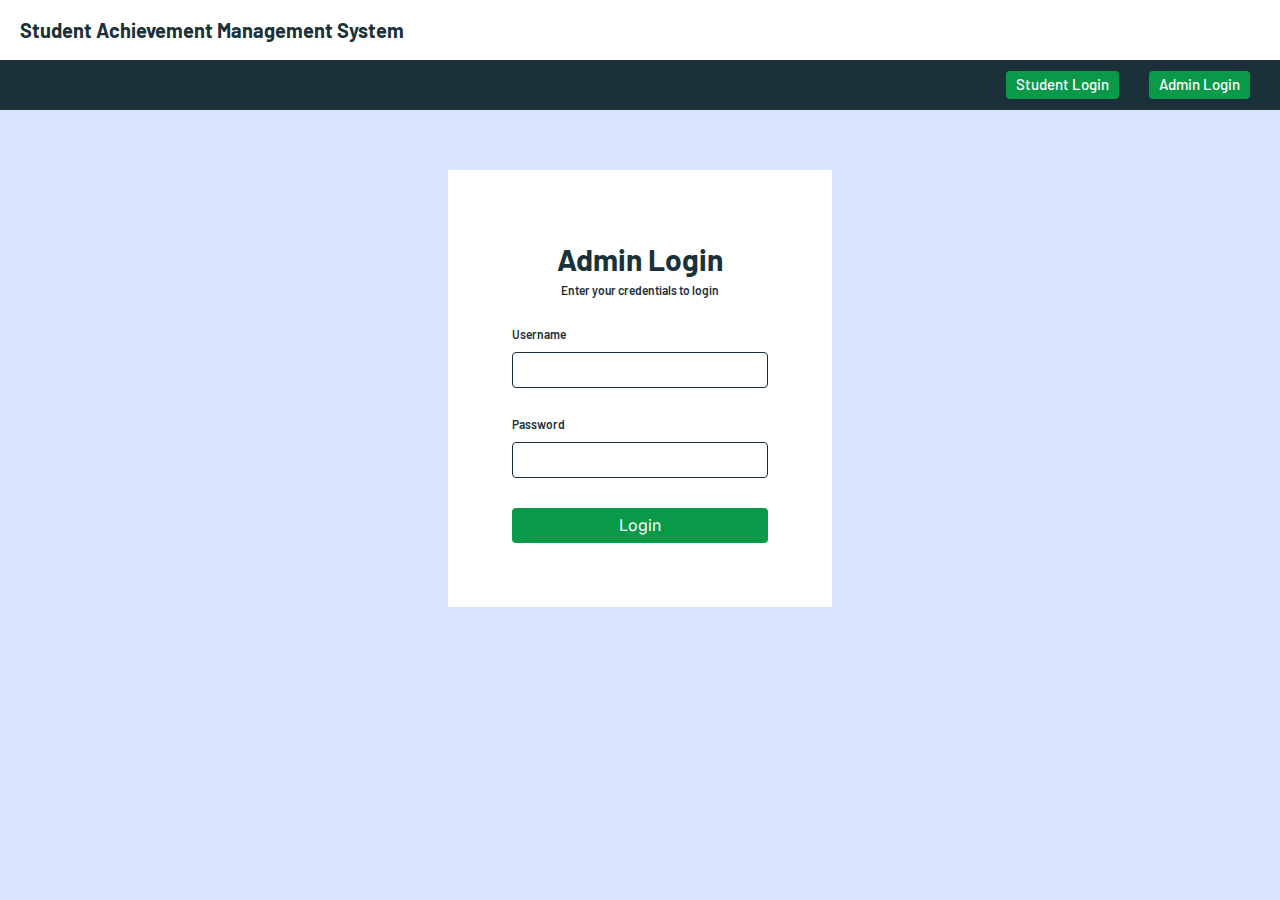
<file: index.html>
<!DOCTYPE html>
<html lang="en">
  <head>
    <title>Project</title>
    <meta property="og:title" content="Project" />
    <meta name="viewport" content="width=device-width, initial-scale=1.0" />
    <meta charset="utf-8" />
    <meta property="twitter:card" content="summary_large_image" />

    <style data-tag="reset-style-sheet">
      html {  line-height: 1.15;}body {  margin: 0;}* {  box-sizing: border-box;  border-width: 0;  border-style: solid;}p,li,ul,pre,div,h1,h2,h3,h4,h5,h6,figure,blockquote,figcaption {  margin: 0;  padding: 0;}button {  background-color: transparent;}button,input,optgroup,select,textarea {  font-family: inherit;  font-size: 100%;  line-height: 1.15;  margin: 0;}button,select {  text-transform: none;}button,[type="button"],[type="reset"],[type="submit"] {  -webkit-appearance: button;}button::-moz-focus-inner,[type="button"]::-moz-focus-inner,[type="reset"]::-moz-focus-inner,[type="submit"]::-moz-focus-inner {  border-style: none;  padding: 0;}button:-moz-focus,[type="button"]:-moz-focus,[type="reset"]:-moz-focus,[type="submit"]:-moz-focus {  outline: 1px dotted ButtonText;}a {  color: inherit;  text-decoration: inherit;}input {  padding: 2px 4px;}img {  display: block;}html { scroll-behavior: smooth  }
    </style>
    <style data-tag="default-style-sheet">
      html {
        font-family: Inter;
        font-size: 16px;
      }

      body {
        font-weight: 400;
        font-style:normal;
        text-decoration: none;
        text-transform: none;
        letter-spacing: normal;
        line-height: 1.15;
        color: var(--dl-color-gray-black);
        background-color: var(--dl-color-gray-white);

      }
    </style>
    <link
      rel="stylesheet"
      href="https://fonts.googleapis.com/css2?family=Barlow:ital,wght@0,100;0,200;0,300;0,400;0,500;0,600;0,700;0,800;0,900;1,100;1,200;1,300;1,400;1,500;1,600;1,700;1,800;1,900&amp;display=swap"
      data-tag="font"
    />
    <link
      rel="stylesheet"
      href="https://fonts.googleapis.com/css2?family=Inter:wght@100;200;300;400;500;600;700;800;900&amp;display=swap"
      data-tag="font"
    />
    <!--This is the head section-->
    <!-- <style> ... </style> -->
    <link rel="stylesheet" href="./style.css" />
  </head>
  <body>
    <div>
      <link href="./index.css" rel="stylesheet" />

      <div class="page1111-container">
        <div class="page1111-container01">
          <span class="page1111-text">Student Achievement Management System</span>
        </div>
        <div class="page1111-container02">
          <div class="page1111-container03">
            <span onclick="location.href='./login.html'" class="page1111-text1">Student Login</span>
            <span onclick="location.href='./'" class="page1111-text2">Admin Login</span>
          </div>
        </div>
        <div class="page1111-container04">
          <div class="page1111-container05">
            <div class="page1111-container06">
              <span class="page1111-text3">Admin Login</span>
            </div>
            <div class="page1111-container07">
              <span class="page1111-text4">
                Enter your credentials to login
              </span>
            </div>
            <form method="get" action="./admin_login.php">
            <div class="page1111-container08">
              <span class="page1111-text5">Username</span>
            </div>
            <input
              type="text"
              name="username"
              class="page1111-textinput input"
            />
            <div class="page1111-container09">
              <span class="page1111-text6">Password</span>
            </div>
            <input
              type="text"
              name="pass"
              class="page1111-textinput1 input"
            />
            <button class="page1111-button button">Login</button>
          </form>
          </div>
        </div>
      </div>
    </div>
  </body>
</html>
</file>
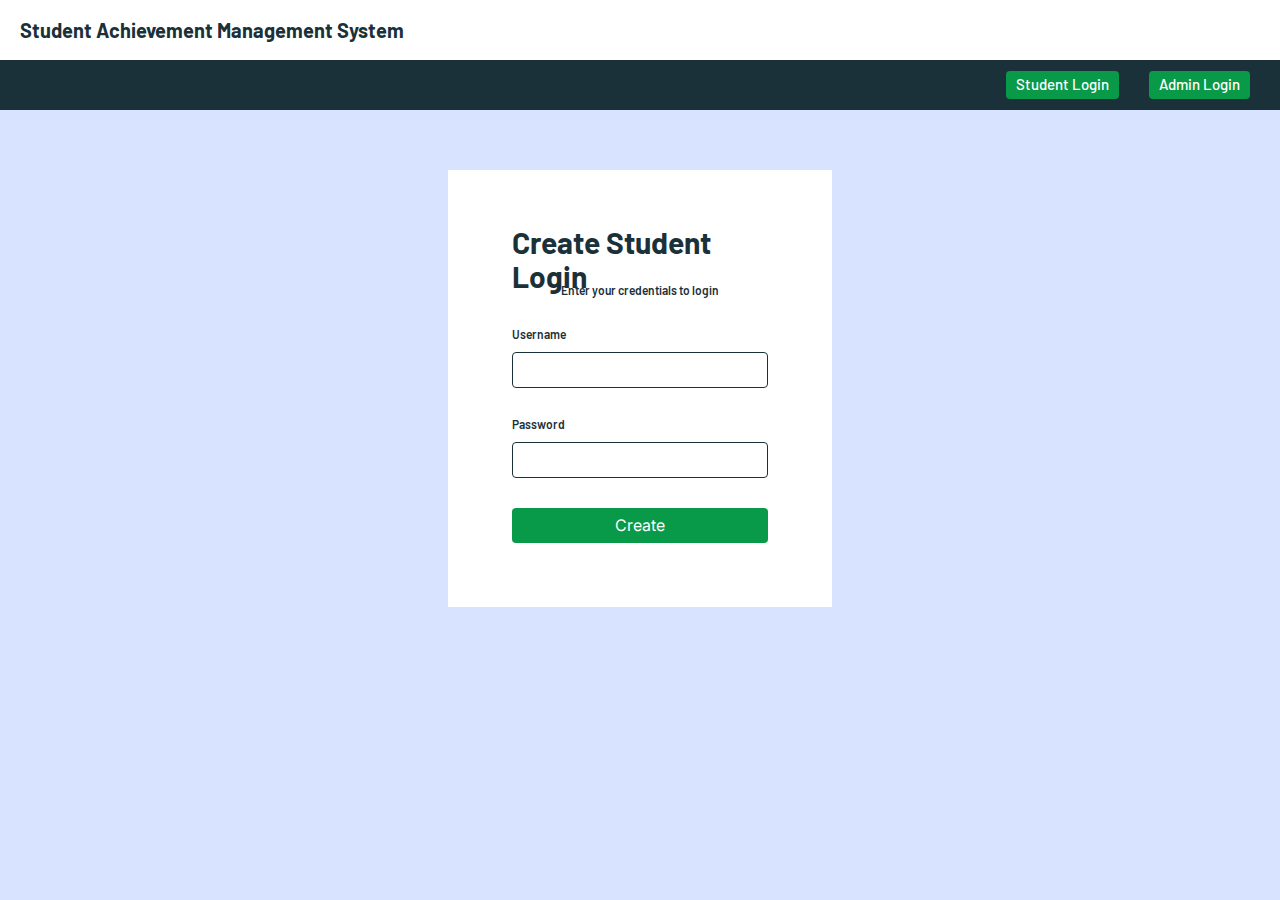
<file: create.html>
<!DOCTYPE html>
<html lang="en">
  <head>
    <title>Project</title>
    <meta property="og:title" content="Project" />
    <meta name="viewport" content="width=device-width, initial-scale=1.0" />
    <meta charset="utf-8" />
    <meta property="twitter:card" content="summary_large_image" />

    <style data-tag="reset-style-sheet">
      html {  line-height: 1.15;}body {  margin: 0;}* {  box-sizing: border-box;  border-width: 0;  border-style: solid;}p,li,ul,pre,div,h1,h2,h3,h4,h5,h6,figure,blockquote,figcaption {  margin: 0;  padding: 0;}button {  background-color: transparent;}button,input,optgroup,select,textarea {  font-family: inherit;  font-size: 100%;  line-height: 1.15;  margin: 0;}button,select {  text-transform: none;}button,[type="button"],[type="reset"],[type="submit"] {  -webkit-appearance: button;}button::-moz-focus-inner,[type="button"]::-moz-focus-inner,[type="reset"]::-moz-focus-inner,[type="submit"]::-moz-focus-inner {  border-style: none;  padding: 0;}button:-moz-focus,[type="button"]:-moz-focus,[type="reset"]:-moz-focus,[type="submit"]:-moz-focus {  outline: 1px dotted ButtonText;}a {  color: inherit;  text-decoration: inherit;}input {  padding: 2px 4px;}img {  display: block;}html { scroll-behavior: smooth  }
    </style>
    <style data-tag="default-style-sheet">
      html {
        font-family: Inter;
        font-size: 16px;
      }

      body {
        font-weight: 400;
        font-style:normal;
        text-decoration: none;
        text-transform: none;
        letter-spacing: normal;
        line-height: 1.15;
        color: var(--dl-color-gray-black);
        background-color: var(--dl-color-gray-white);

      }
    </style>
    <link
      rel="stylesheet"
      href="https://fonts.googleapis.com/css2?family=Barlow:ital,wght@0,100;0,200;0,300;0,400;0,500;0,600;0,700;0,800;0,900;1,100;1,200;1,300;1,400;1,500;1,600;1,700;1,800;1,900&amp;display=swap"
      data-tag="font"
    />
    <link
      rel="stylesheet"
      href="https://fonts.googleapis.com/css2?family=Inter:wght@100;200;300;400;500;600;700;800;900&amp;display=swap"
      data-tag="font"
    />
    <!--This is the head section-->
    <!-- <style> ... </style> -->
    <link rel="stylesheet" href="./style.css" />
  </head>
  <body>
    <div>
      <link href="./index.css" rel="stylesheet" />

      <div class="page1111-container">
        <div class="page1111-container01">
          <span class="page1111-text">Student Achievement Management System</span>
        </div>  
        <div class="page1111-container02">
          <div class="page1111-container03">
            <span onclick="location.href='./login.html'" class="page1111-text1">Student Login</span>
            <span onclick="location.href='./'" class="page1111-text2">Admin Login</span>
          </div>
        </div>
        <div class="page1111-container04">
          <div class="page1111-container05">
            <div class="page1111-container06">
              <span class="page1111-text3">Create Student Login</span>
            </div>
            <div class="page1111-container07">
              <span class="page1111-text4">
                Enter your credentials to login
              </span>
            </div>
            <form method="get" action="create.php">
            <div class="page1111-container08">
              <span class="page1111-text5">Username</span>
            </div>
            <input
              type="text"
              name="username"
              class="page1111-textinput input"
            />
            <div class="page1111-container09">
              <span class="page1111-text6">Password</span>
            </div>
            <input
              type="text"
              name="pass"
              class="page1111-textinput1 input"
            />
            <button class="page1111-button button">Create</button>
          </form>
          </div>
        </div>
      </div>
    </div>
  </body>
</html>
</file>
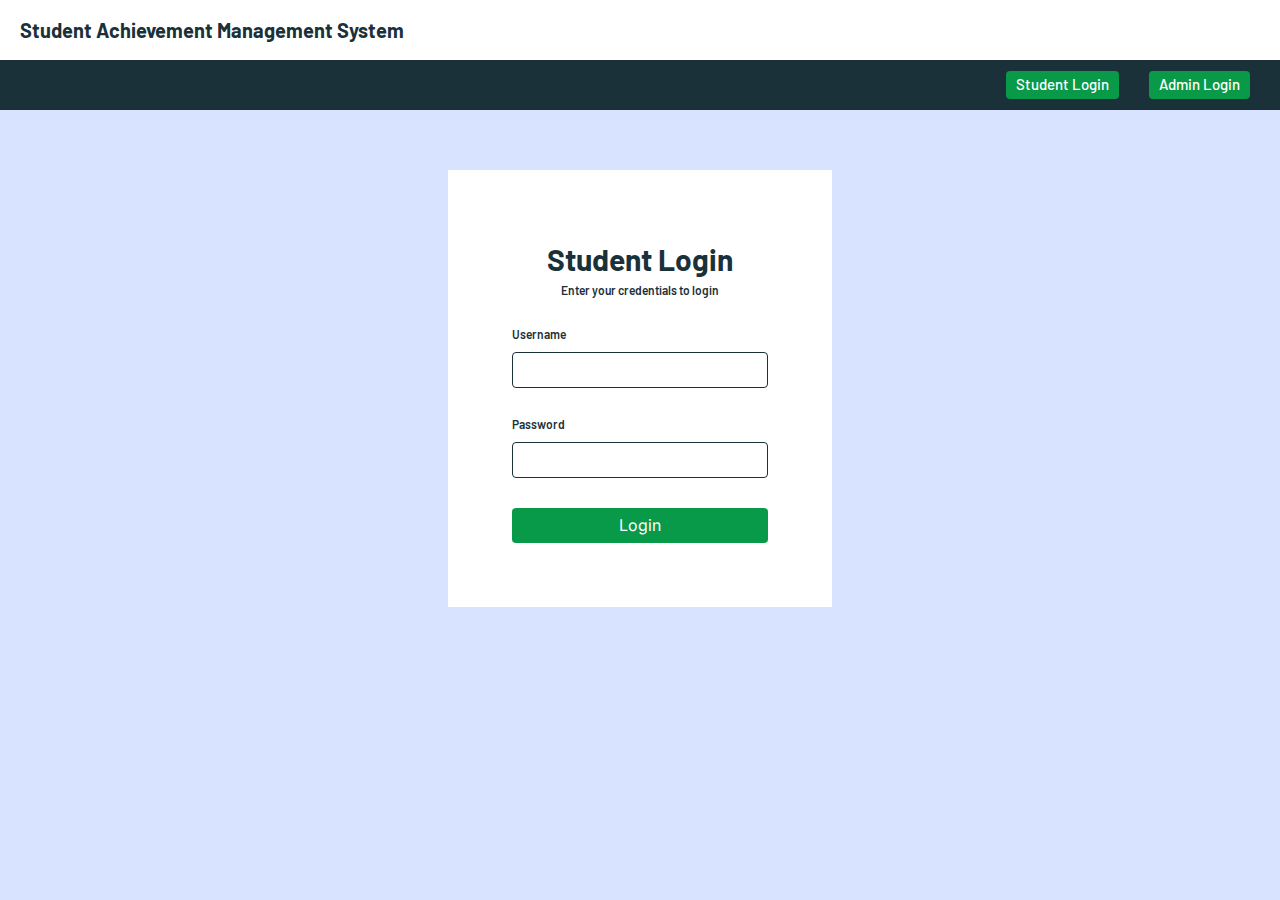
<file: login.html>
<!DOCTYPE html>
<html lang="en">
  <head>
    <title>Project</title>
    <meta property="og:title" content="Project" />
    <meta name="viewport" content="width=device-width, initial-scale=1.0" />
    <meta charset="utf-8" />
    <meta property="twitter:card" content="summary_large_image" />

    <style data-tag="reset-style-sheet">
      html {  line-height: 1.15;}body {  margin: 0;}* {  box-sizing: border-box;  border-width: 0;  border-style: solid;}p,li,ul,pre,div,h1,h2,h3,h4,h5,h6,figure,blockquote,figcaption {  margin: 0;  padding: 0;}button {  background-color: transparent;}button,input,optgroup,select,textarea {  font-family: inherit;  font-size: 100%;  line-height: 1.15;  margin: 0;}button,select {  text-transform: none;}button,[type="button"],[type="reset"],[type="submit"] {  -webkit-appearance: button;}button::-moz-focus-inner,[type="button"]::-moz-focus-inner,[type="reset"]::-moz-focus-inner,[type="submit"]::-moz-focus-inner {  border-style: none;  padding: 0;}button:-moz-focus,[type="button"]:-moz-focus,[type="reset"]:-moz-focus,[type="submit"]:-moz-focus {  outline: 1px dotted ButtonText;}a {  color: inherit;  text-decoration: inherit;}input {  padding: 2px 4px;}img {  display: block;}html { scroll-behavior: smooth  }
    </style>
    <style data-tag="default-style-sheet">
      html {
        font-family: Inter;
        font-size: 16px;
      }

      body {
        font-weight: 400;
        font-style:normal;
        text-decoration: none;
        text-transform: none;
        letter-spacing: normal;
        line-height: 1.15;
        color: var(--dl-color-gray-black);
        background-color: var(--dl-color-gray-white);

      }
    </style>
    <link
      rel="stylesheet"
      href="https://fonts.googleapis.com/css2?family=Barlow:ital,wght@0,100;0,200;0,300;0,400;0,500;0,600;0,700;0,800;0,900;1,100;1,200;1,300;1,400;1,500;1,600;1,700;1,800;1,900&amp;display=swap"
      data-tag="font"
      />
    <link
      rel="stylesheet"
      href="https://fonts.googleapis.com/css2?family=Inter:wght@100;200;300;400;500;600;700;800;900&amp;display=swap"
      data-tag="font"
      />
    <!--This is the head section-->
    <!-- <style> ... </style> -->
    <link rel="stylesheet" href="./style.css" />
  </head>
  <body>
    <div>
      <link href="./index.css" rel="stylesheet" />

      <div class="page1111-container">
        <div class="page1111-container01">
          <span class="page1111-text">Student Achievement Management System</span>
        </div>
        <div class="page1111-container02">
          <div class="page1111-container03">
            <span onclick="location.href='./login.html'" class="page1111-text1">Student
              Login</span>
            <span onclick="location.href='./'" class="page1111-text2">Admin
              Login</span>
          </div>
        </div>
        <div class="page1111-container04">
          <div class="page1111-container05">
            <div class="page1111-container06">
              <span class="page1111-text3">Student Login</span>
            </div>
            <div class="page1111-container07">
              <span class="page1111-text4">
                Enter your credentials to login
              </span>
            </div>
            <form method="get" action="login.php">
              <div class="page1111-container08">
                <span class="page1111-text5">Username</span>
              </div>
              <input
                type="text"
                name="username"
                class="page1111-textinput input"
                />
              <div class="page1111-container09">
                <span class="page1111-text6">Password</span>
              </div>
              <input
                type="text"
                name="pass"
                class="page1111-textinput1 input"
                />
              <button class="page1111-button button">Login</button>
            </form>
          </div>
        </div>
      </div>
    </div>
  </body>
</html>
</file>
<file: style.css>
:root {
  --dl-color-gray-500: #595959;
  --dl-color-gray-700: #999999;
  --dl-color-gray-900: #D9D9D9;
  --dl-size-size-large: 144px;
  --dl-size-size-small: 48px;
  --dl-color-danger-300: #A22020;
  --dl-color-danger-500: #BF2626;
  --dl-color-danger-700: #E14747;
  --dl-color-gray-black: #000000;
  --dl-color-gray-white: #FFFFFF;
  --dl-size-size-medium: 96px;
  --dl-size-size-xlarge: 192px;
  --dl-size-size-xsmall: 16px;
  --dl-space-space-unit: 16px;
  --dl-color-primary-100: #003EB3;
  --dl-color-primary-300: #0074F0;
  --dl-color-primary-500: #14A9FF;
  --dl-color-primary-700: #85DCFF;
  --dl-color-success-300: #199033;
  --dl-color-success-500: #32A94C;
  --dl-color-success-700: #4CC366;
  --dl-size-size-xxlarge: 288px;
  --dl-size-size-maxwidth: 1400px;
  --dl-radius-radius-round: 50%;
  --dl-space-space-halfunit: 8px;
  --dl-space-space-sixunits: 96px;
  --dl-space-space-twounits: 32px;
  --dl-radius-radius-radius2: 2px;
  --dl-radius-radius-radius4: 4px;
  --dl-radius-radius-radius8: 8px;
  --dl-space-space-fiveunits: 80px;
  --dl-space-space-fourunits: 64px;
  --dl-space-space-threeunits: 48px;
  --dl-space-space-oneandhalfunits: 24px;
}
.button {
  color: var(--dl-color-gray-black);
  display: inline-block;
  padding: 0.5rem 1rem;
  border-color: var(--dl-color-gray-black);
  border-width: 1px;
  border-radius: 4px;
  background-color: var(--dl-color-gray-white);
}
.input {
  color: var(--dl-color-gray-black);
  cursor: auto;
  padding: 0.5rem 1rem;
  border-color: var(--dl-color-gray-black);
  border-width: 1px;
  border-radius: 4px;
  background-color: var(--dl-color-gray-white);
}
.textarea {
  color: var(--dl-color-gray-black);
  cursor: auto;
  padding: 0.5rem;
  border-color: var(--dl-color-gray-black);
  border-width: 1px;
  border-radius: 4px;
  background-color: var(--dl-color-gray-white);
}
.list {
  width: 100%;
  margin: 1em 0px 1em 0px;
  display: block;
  padding: 0px 0px 0px 1.5rem;
  list-style-type: none;
  list-style-position: outside;
}
.list-item {
  display: list-item;
}
.teleport-show {
  display: flex !important;
  transform: none !important;
}
.Content {
  font-size: 16px;
  font-family: Inter;
  font-weight: 400;
  line-height: 1.15;
  text-transform: none;
  text-decoration: none;
}
.Heading {
  font-size: 32px;
  font-family: Inter;
  font-weight: 700;
  line-height: 1.15;
  text-transform: none;
  text-decoration: none;
}
</file>
<file: index.css>
.page1111-container {
  width: 100%;
  display: flex;
  overflow: auto;
  min-height: 100vh;
  align-items: center;
  flex-direction: column;
  justify-content: center;
  background-color: #d8e4ff;
}

.page1111-container01 {
  top: 0;
  flex: 0 0 auto;
  left: 0;
  width: 100%;
  height: 60px;
  display: flex;
  z-index: 10;
  position: fixed;
  align-self: stretch;
  align-items: center;
  justify-content: space-between;
  background-color: #ffffff;
}

.page1111-text {
  color: #1B3139;
  font-size: 20px;
  font-style: normal;
  font-family: Barlow;
  font-weight: 700;
  margin-left: 20px;
}

.page1111-container02 {
  top: 0;
  flex: 0 0 auto;
  left: 0;
  width: 100%;
  height: 50px;
  display: flex;
  z-index: 10;
  position: fixed;
  align-self: stretch;
  margin-top: 60px;
  align-items: center;
  justify-content: flex-end;
  background-color: #1B3139;
}

.page1111-container03 {
  flex: 0 0 auto;
  height: 40px;
  display: flex;
  align-items: center;
  margin-left: 0px;
  margin-right: 30px;
  justify-content: flex-start;
}

.page1111-text1 {
  color: rgb(255, 255, 255);
  font-size: 15px;
  font-style: normal;
  font-family: Barlow;
  font-weight: 500;
  padding-top: 5px;
  margin-right: 30px;
  padding-left: 10px;
  border-radius: var(--dl-radius-radius-radius4);
  padding-right: 10px;
  padding-bottom: 5px;
  background-color: rgb(8, 153, 73);
}

.page1111-text2 {
  color: rgb(255, 255, 255);
  font-size: 15px;
  font-style: normal;
  font-family: Barlow;
  font-weight: 500;
  padding-top: 5px;
  padding-left: 10px;
  border-radius: var(--dl-radius-radius-radius4);
  padding-right: 10px;
  padding-bottom: 5px;
  background-color: rgb(8, 153, 73);
}

.page1111-container04 {
  flex: 0 0 auto;
  height: auto;
  display: flex;
  align-self: stretch;
  margin-top: 0px;
  min-height: 100vh;
  align-items: flex-start;
  justify-content: center;
}

.page1111-container05 {
  flex: 0 0 auto;
  width: 30%;
  height: auto;
  display: flex;
  padding: 2%;
  margin-top: 170px;
  align-items: center;
  padding-top: 5%;
  padding-left: 5%;
  padding-right: 5%;
  flex-direction: column;
  padding-bottom: 5%;
  justify-content: center;
  background-color: #ffffff;
}

.page1111-container06 {
  flex: 0 0 auto;
  width: 100%;
  height: 50px;
  display: flex;
  align-items: center;
  justify-content: center;
}

.page1111-text3 {
  color: #1B3139;
  font-size: 30px;
  font-style: normal;
  font-family: Barlow;
  font-weight: 700;
}

.page1111-container07 {
  flex: 0 0 auto;
  width: 100%;
  display: flex;
  align-items: center;
  justify-content: center;
}

.page1111-text4 {
  color: rgb(27, 49, 57);
  font-size: 12px;
  font-style: normal;
  font-family: Barlow;
  font-weight: 600;
}

.page1111-container08 {
  flex: 0 0 auto;
  width: 100%;
  display: flex;
  margin-top: 30px;
  align-items: center;
  justify-content: flex-start;
}

.page1111-text5 {
  color: rgb(27, 49, 57);
  font-size: 12px;
  font-style: normal;
  font-family: Barlow;
  font-weight: 600;
}

.page1111-textinput {
  color: #1B3139;
  width: 100%;
  margin-top: 10px;
  border-color: #1B3139;
  border-width: 1px;
}

.page1111-container09 {
  flex: 0 0 auto;
  width: 100%;
  display: flex;
  margin-top: 30px;
  align-items: center;
  justify-content: flex-start;
}

.page1111-text6 {
  color: rgb(27, 49, 57);
  font-size: 12px;
  font-style: normal;
  font-family: Barlow;
  font-weight: 600;
}

.page1111-textinput1 {
  color: #1B3139;
  width: 100%;
  margin-top: 10px;
  border-color: #1B3139;
  border-width: 1px;
}

.page1111-button {
  color: rgb(255, 255, 255);
  width: 100%;
  margin-top: 30px;
  text-align: center;
  border-width: 0px;
  background-color: rgb(8, 153, 73);
}

@media(max-width: 479px) {
  .page1111-container01 {
    height: 70px;
  }

  .page1111-container02 {
    height: 70px;
  }
}
</file>
